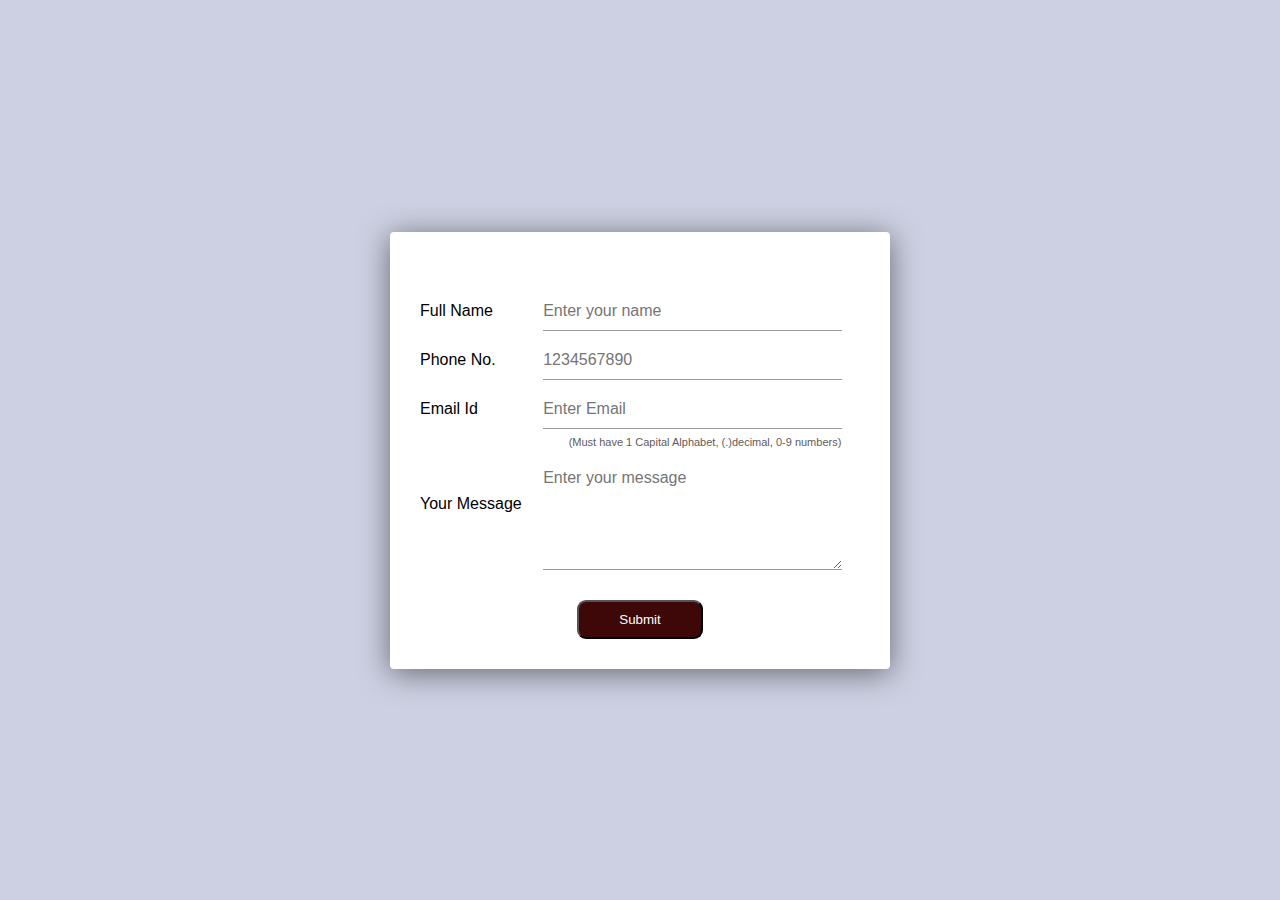
<file: index.html>
<!DOCTYPE html>
<html>
<head>
   
    <title>Contact Me</title>
    <link rel="icon" type="image/x-icon" href="/survey-2316468_640.png">


    <link rel="stylesheet" href="styles.css">

</head>
<body>

  <div class="container">

    <form action="/home.html" target="_blank">
      
      <div class="input-group">
        <label>Full Name</label>
        <input type="text" placeholder="Enter your name" id="contactName" onkeyup="validateName()">
        <span id="nameError"></span>
      </div>

      <div class="input-group">
        <label>Phone No.</label>
        <input type="tel" placeholder="1234567890" id="contactPhone" onkeyup="validatePhone()">
        <span id="phoneError"></span>
      </div>

      <div class="input-group">
        <label>Email Id</label>
        <input type="email" placeholder="Enter Email" id="contactEmail" onkeyup="validateEmail()">
        <p class="emailCaption">(Must have 1 Capital Alphabet, (.)decimal, 0-9 numbers)</p>
        <span id="emailError"></span>
        
      </div>   

      <div class="input-group">
        <label>Your Message</label>
        <textarea rows="5" placeholder="Enter your message" id="contactMessage" onkeyup="validateMessage()" ></textarea>
        <span id="messageError"></span>
      </div>

    <button onclick="return validateForm()">Submit</button>
    <span id="submitError"></span>
   
  </form>

  </div>
   
  <script defer src="/script.js"></script>

</body>
</html>
</file>
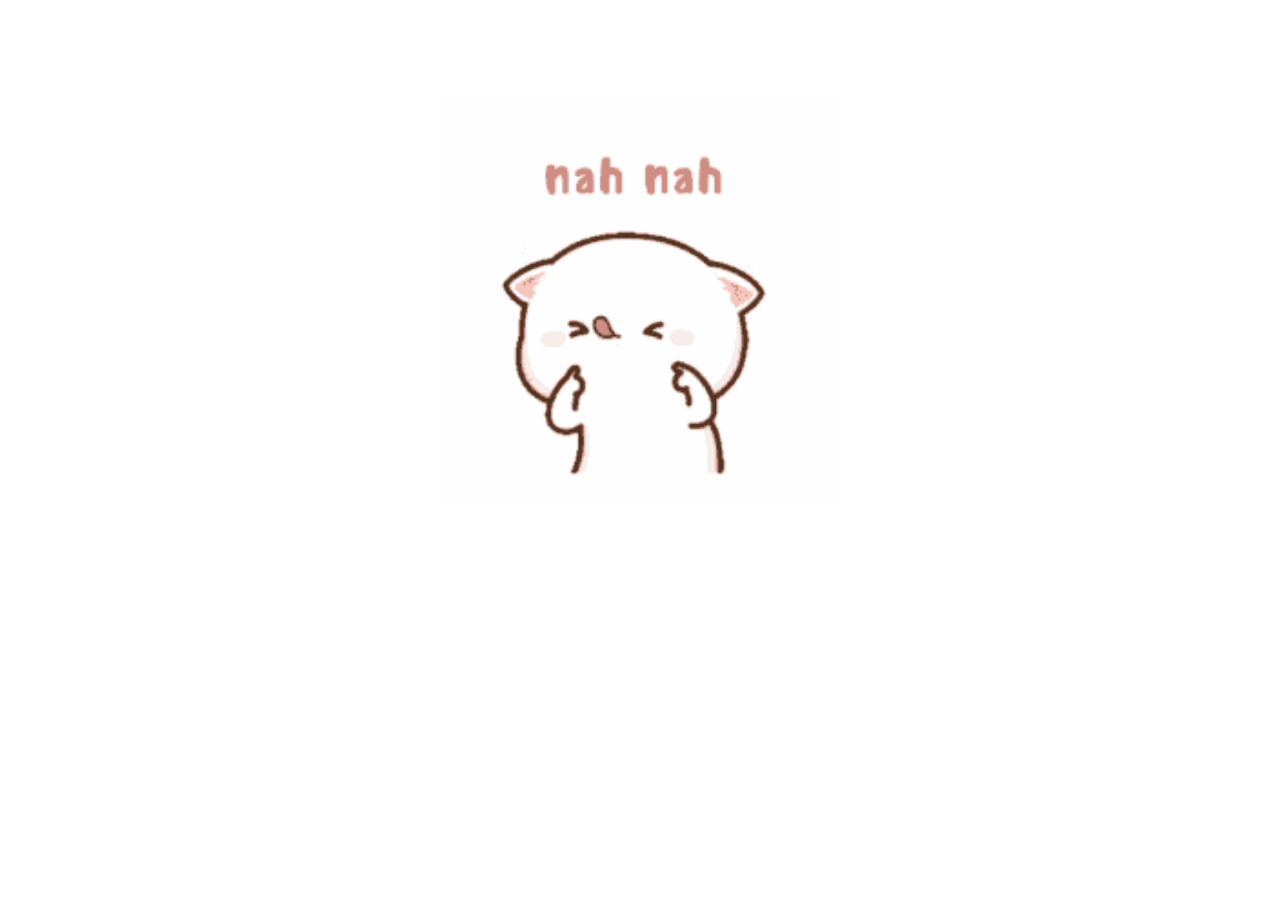
<file: home.html>
<html>
    <head>
    <title>Welcome to Home</title>
        <link rel="icon" type="image/x-icon" href="/survey-2316468_640.png">

        <style>
          
            #gif{
                margin: 100px auto;
                display: flex;
               justify-content: center;
               align-items: center;
               height: 400px;
                width: 400px;
            }
        

        </style>
        
    </head>
    <body>
        
      
        <img src="mochi gif.gif" alt="mochi_cat" id="gif" >
        
   
    </body>
</html>
</file>
<file: styles.css>
*{
    margin: 0;
    padding: 0;
    box-sizing: border-box;
    font-family:cursive, Verdana, Geneva, Tahoma, sans-serif;
}
.container{
    width: 100%;
    height: 100vh;
    background: #ccd0e2;
    display: flex;
    align-items: center;
    justify-content: center;
}

.container form{
    width: 90%;
    max-width: 500px;
    padding: 50px 30px 20px; /*top 50 left,right 30px bottom 20px*/
    background: white;
    border-radius: 4px;
    box-shadow: 0px 4px 30px rgba(0, 0, 0, 0.5);
   
}

.input-group{
    width: 100%;
    display: flex;
    align-items: center;
    margin: 10px 0;
    position: relative;
   
}
.input-group label{
    width: 28%;
}
.input-group input {
    width: 68%;
    background: transparent;
    border: 0;
    border-bottom: 1px solid #999;
    padding: 10px 0;
    color: rgb(51, 8, 8);
    font-size: 16px;
}

.input-group textarea{
    width: 68%;
    background: transparent;
    border: 0;
    border-bottom: 1px solid #999;
    margin-top: 20px;
    padding: 10px 0;
    color: rgb(51, 8, 8);
    font-size: 16px;
}


form button{
    background: #3f0808;
    color: white;
    border-radius: 9px;
    padding: 10px 40px;
    cursor: pointer;
    display: block;
    margin: 30px auto 10px;
}

form button:hover{
    transition: 0.4s;
    background: #fdf9f9;
    color: rgb(22, 2, 2);
    font-weight: bold;
}

.input-group span{

    position: absolute;
    font-size: 14px;
    color: red;
    right: 17px;
    
}


#submitError{
    color: red;
    margin: auto;
    display: flex;
    align-items: center;
    justify-content: center;
}

.contactEmail{
    
    position: relative;
}

.emailCaption{
    font-size: 11px;
  width: 350px;
  
  color: rgb(97, 91, 91);
  text-align: center;
  border-radius: 6px;
  padding: 5px 0;
  position: absolute;
  margin-top: 15%;
  left: 50%;
  margin-left: -110px;
}
</file>
